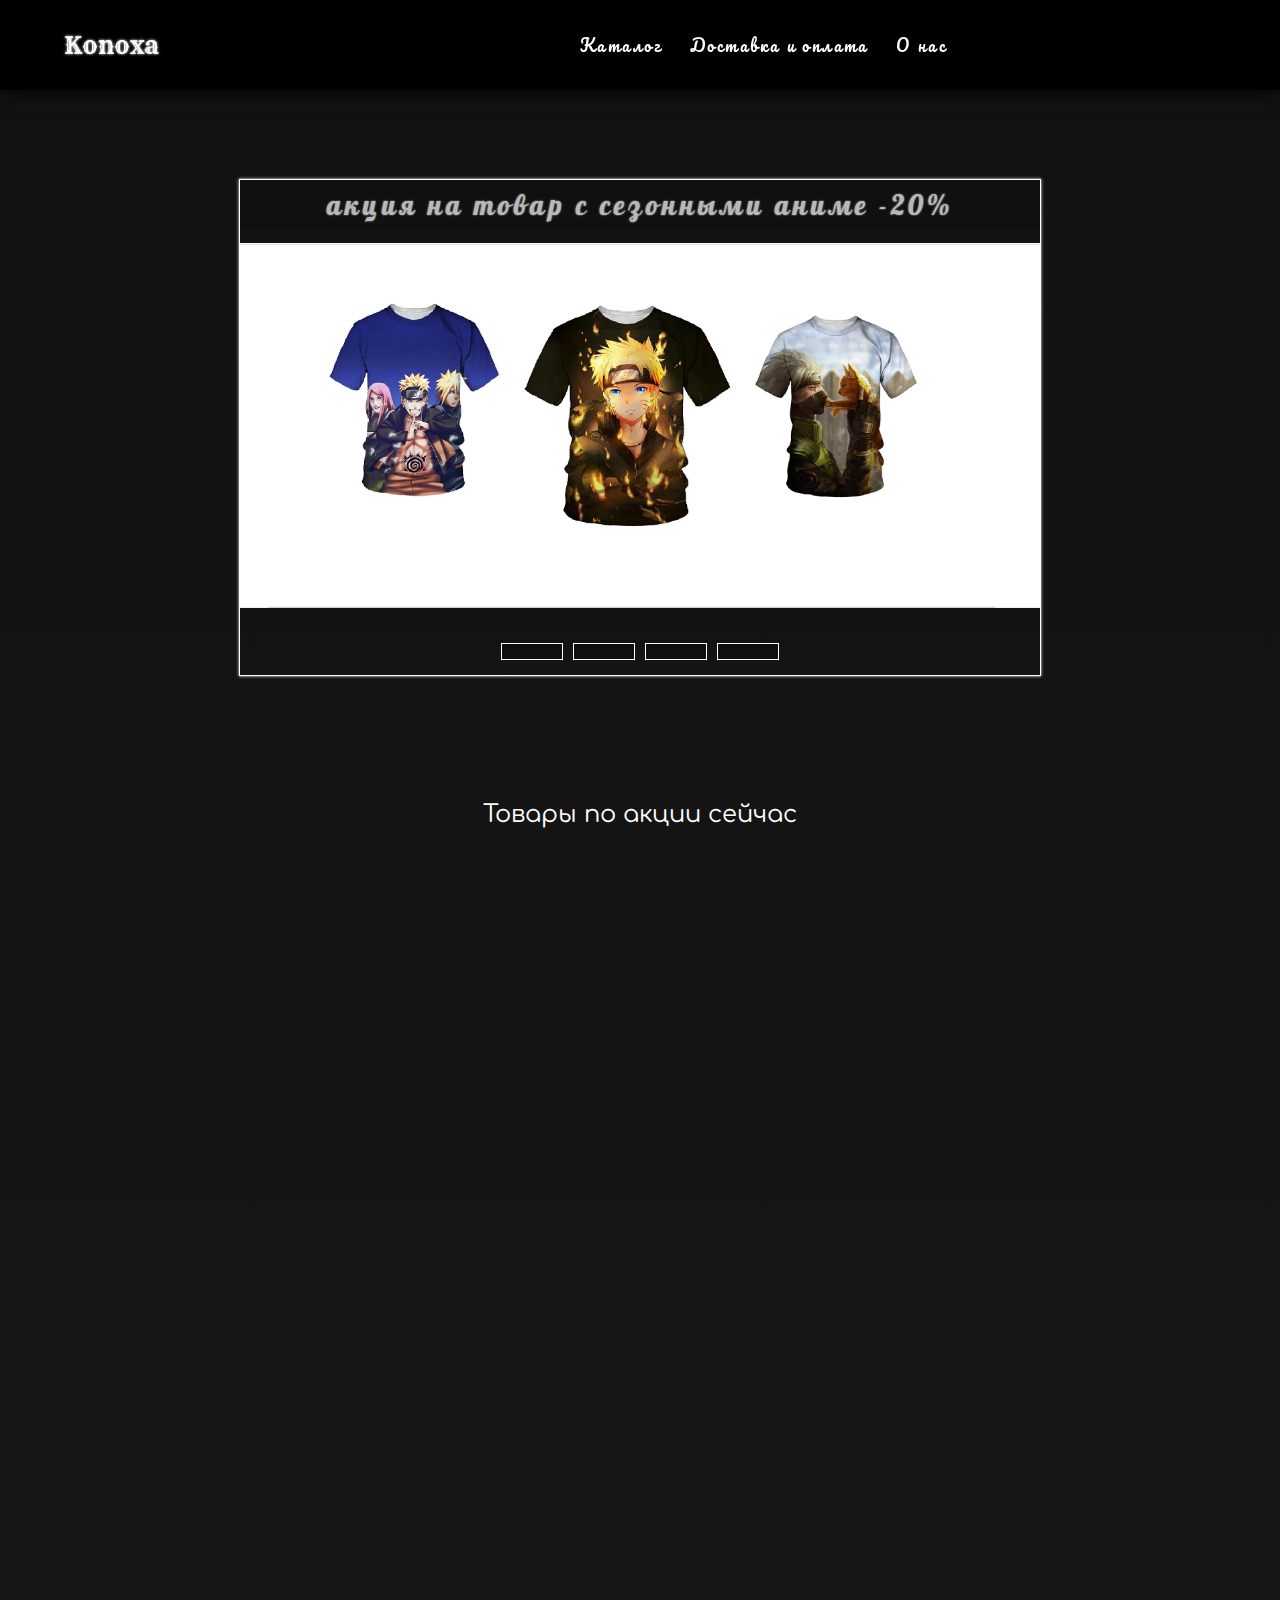
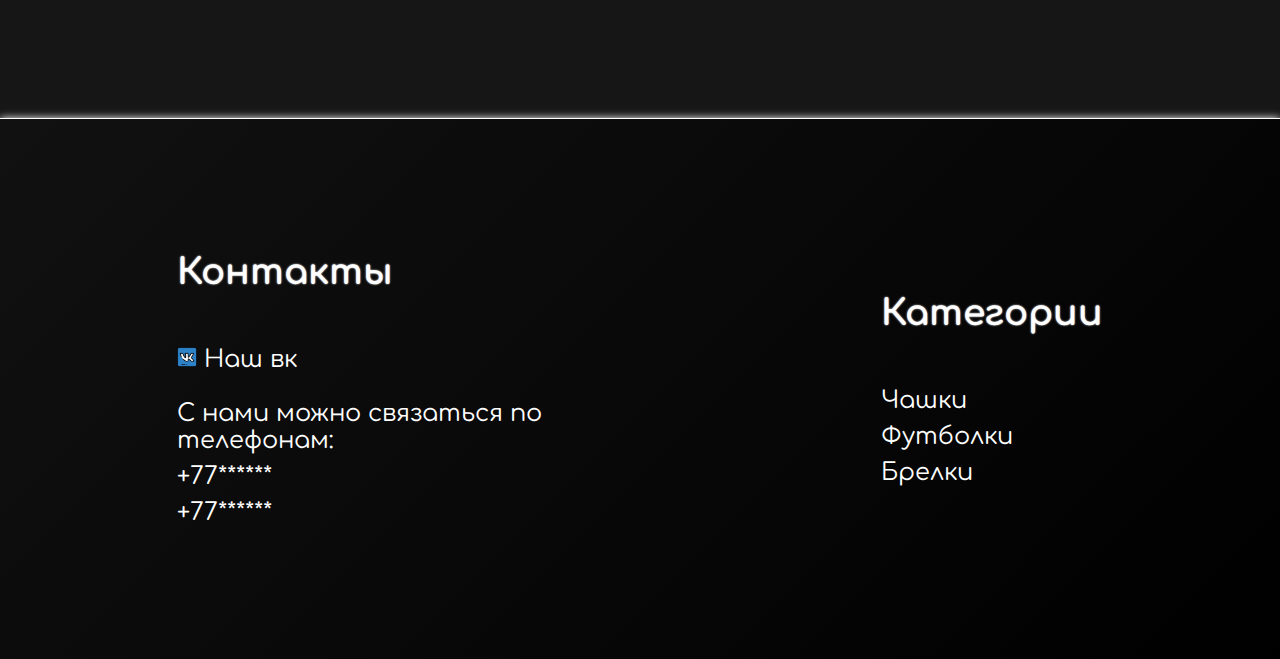
<file: index.html>
<!DOCTYPE html>
<html lang="en">
<head>
    <meta charset="UTF-8">
    <meta http-equiv="X-UA-Compatible" content="IE=edge">
    <meta name="viewport" content="width=device-width, initial-scale=1.0">
    <link rel="stylesheet" href="styles/style.css"> 
    <link rel="stylesheet" href="styles/btns.css"> 
    <link rel="stylesheet" href="styles/slider.css">
    <link rel="stylesheet" href="libraries/animate.css">
    <link rel='stylesheet' href='https://cdnjs.cloudflare.com/ajax/libs/font-awesome/4.7.0/css/font-awesome.min.css'> 
    <title>Konoxa</title>
</head>
<body>
    <header class="header">
        <div class="logo">Konoxa</div>
        <div class="right-btns">
            <a href="catalog.html" class="header-block">Каталог</a>  
            <a href="#" class="header-block">Доставка и оплата</a>  
            <a href="#" class="header-block">О нас</a>  
        </div>
    </header> 

    <div class="slider-wrapper">
        <div class="slider">
            <div class="laber-wrapper">
                <label for="sl1" class="lb"></label>
                <label for="sl2" class="lb"></label>
                <label for="sl3" class="lb"></label>
                <label for="sl4" class="lb"></label>
            </div>

            <div class="slider-items">

                <input type="radio" name="slider" id="sl1" checked>
                <input type="radio" name="slider" id="sl2">
                <input type="radio" name="slider" id="sl3">
                <input type="radio" name="slider" id="sl4">

                <div class="promotion">акция на товар с сезонными аниме -20%</div>

                <div class="sl-item sl1">
                    <img src="pic/Tshirt_naruto.png" alt="#"> 
                </div>
    
                <div class="sl-item">
                    <img src="pic/klinok_mug.png" alt="#"> 
                </div>
    
                <div class="sl-item">
                    <img src="pic/SAO_dakimakura.png" alt="#"> 
                </div> 

                <div class="sl-item">
                    <img src="pic/anime_trinket.png" alt="#"> 
                </div>
            </div>


        </div>
    </div>


    <div class="goods-promotions">Товары по акции сейчас</div> 

    <div class="container">
        <div class="item-container" data-wow-duration="6">
            <div class="item wow slideInLeft promotion-item">
                <img src="pic/klinok_mug-1.png" alt="#">
                <a href="#" class="btn-green">Подробнее</a>
            </div>

            <div class="item wow fadeInDown promotion-item">
                <img src="pic/Tshirt-naruto-3.png" alt="#">
                <a href="#" class="btn-blue">Подробнее</a>
            </div>

            <div class="item wow slideInRight promotion-item">
                <img src="pic/klinok_mug-2.png" alt="#">
                <a href="#" class="btn-red">Подробнее</a>
            </div>


            <div class="item wow bounceInLeft promotion-item">
                <img src="pic/trinket-tanziro.png" alt="#">
                <a href="#" class="btn-purple">Подробнее</a>
            </div>

            <div class="item wow fadeInDown promotion-item">
                <img src="pic/anime-dakimakura-1.png" alt="#">
                <a href="#" class="btn-yellow">Подробнее</a>
            </div>

            <div class="item wow bounceInRight promotion-item">
                <img src="pic/trinket-nezuko.png" alt="#">
                <a href="#" class="btn-orange">Подробнее</a>
            </div>

            

        </div> 
    </div> 



    <footer>
        <div class="contacts">
            <h2 class="footer-h2">Контакты</h2> 

            <span>
                <div class="vk">
                    <img src="pic/vk.png" alt="#">
                </div>
    
                <a href="https://vk.com" target="_blank" class="footer-href">Наш вк</a>
            </span>
            
            <span class="telephone">
                С нами можно связаться по телефонам: 
            </span>
            <span>+77******</span>
            <span>+77******</span>
        </div> 

        <div class="cathegories">
            <h2 class="footer-h2">Категории</h2>
            <a href="#" class="footer-href">Чашки</a> 
            <a href="#" class="footer-href">Футболки</a> 
            <a href="#" class="footer-href">Брелки</a> 
        </div>
    </footer>

    <script src="libraries/wow.min.js"></script>
    <script src="script.js"></script>
</body>
</html>
</file>
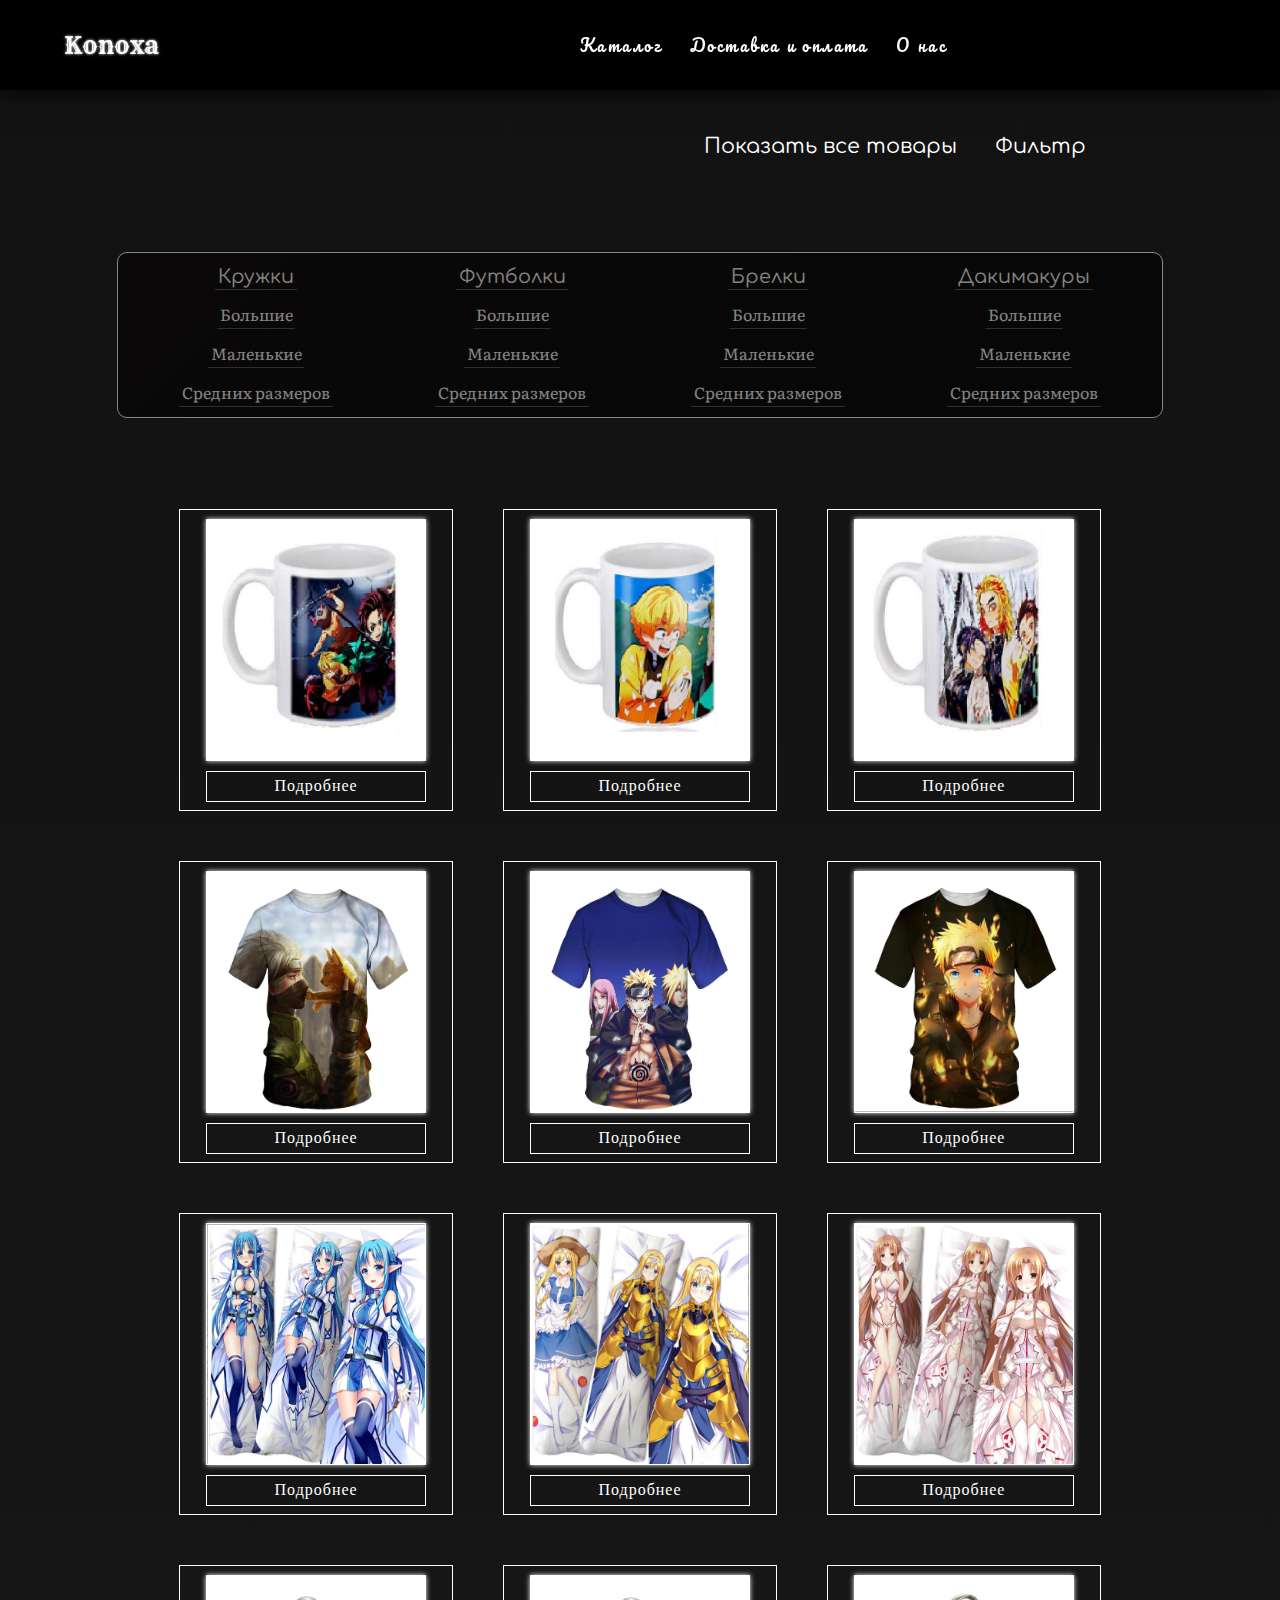
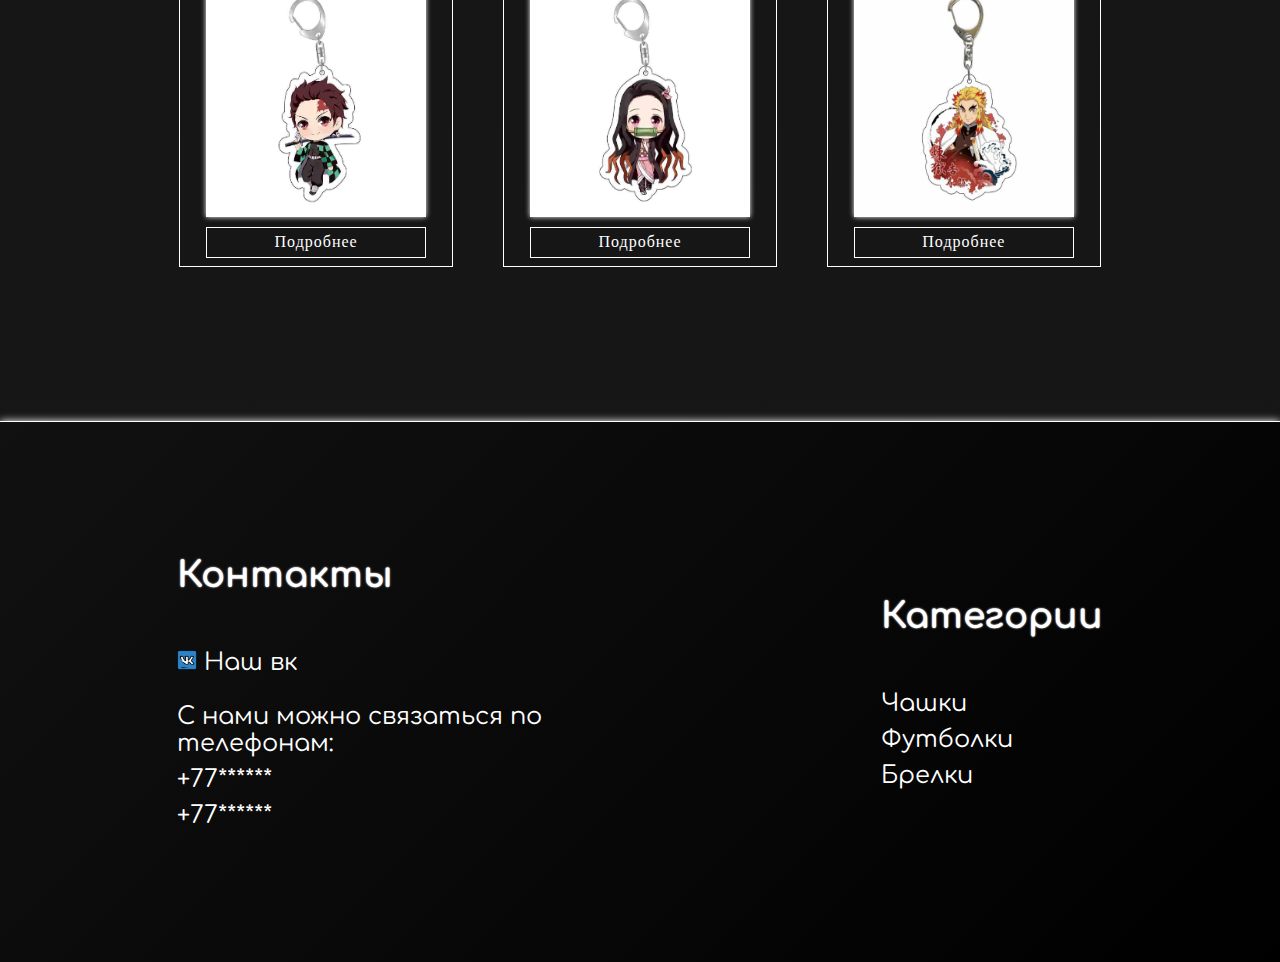
<file: catalog.html>
<!DOCTYPE html>
<html lang="en">
<head>
    <meta charset="UTF-8">
    <meta http-equiv="X-UA-Compatible" content="IE=edge">
    <meta name="viewport" content="width=device-width, initial-scale=1.0">
    <link rel="stylesheet" href="styles/style.css"> 
    <link rel="stylesheet" href="styles/btns.css"> 
    <link rel="stylesheet" href="styles/slider.css">
    <link rel="stylesheet" href="styles/catalog.css">
    <link rel="stylesheet" href="libraries/animate.css">
    <link rel='stylesheet' href='https://cdnjs.cloudflare.com/ajax/libs/font-awesome/4.7.0/css/font-awesome.min.css'> 
    <title>Konoxa</title>
</head>
<body>
    <header class="header">
        <a href="index.html" class="logo">Konoxa</a> 
        <div class="right-btns">
            <a href="catalog.html" class="header-block">Каталог</a>  
            <a href="#" class="header-block">Доставка и оплата</a>  
            <a href="#" class="header-block">О нас</a>  
        </div>
    </header> 

    <div class="filter-text-container">
        <a href="#" class="show-all-goods" onclick="showAllGoods()">Показать все товары</a>
        <a href="#" class="filter-text" onclick="filterToggle()">Фильтр</a>
    </div>


    <div class="filter-wrapper">
        <div class="filter-cathegories">    
            <div class="column">
                <span class="filter-item main-item" id="mugs">Кружки</span>
                <span class="filter-item">Большие</span>
                <span class="filter-item">Маленькие</span>
                <span class="filter-item">Средних размеров</span>
            </div>
    
            <div class="column">
                <span class="filter-item main-item" id="T-shirts">Футболки</span>
                <span class="filter-item">Большие</span>
                <span class="filter-item">Маленькие</span>
                <span class="filter-item">Средних размеров</span>
            </div>
    
            <div class="column">
                <span class="filter-item main-item" id="trinkets">Брелки</span>
                <span class="filter-item">Большие</span>
                <span class="filter-item">Маленькие</span>
                <span class="filter-item">Средних размеров</span> 
            </div>

            <div class="column">
                <span class="filter-item main-item" id="dakimakuras">Дакимакуры</span>
                <span class="filter-item">Большие</span>
                <span class="filter-item">Маленькие</span>
                <span class="filter-item">Средних размеров</span>
            </div>
        </div>
    </div>



    <div class="container">
        <div class="item-container">
            <div class="item mug">
                <img src="pic/klinok_mug-1.png" alt="#">
                <a href="#" class="btn-green">Подробнее</a>
            </div>

            <div class="item mug">
                <img src="pic/klinok_mug-2.png" alt="#">
                <a href="#" class="btn-green">Подробнее</a>
            </div>

            <div class="item mug">
                <img src="pic/klinok_mug-3.png" alt="#">
                <a href="#" class="btn-green">Подробнее</a>
            </div>



            <div class="item T-shirt">
                <img src="pic/Tshirt-naruto-1.png" alt="#">
                <a href="#" class="btn-red">Подробнее</a>
            </div>

            <div class="item T-shirt">
                <img src="pic/Tshirt-naruto-2.png" alt="#">
                <a href="#" class="btn-red">Подробнее</a>
            </div>
            
            <div class="item T-shirt">
                <img src="pic/Tshirt-naruto-3.png" alt="#">
                <a href="#" class="btn-red">Подробнее</a>
            </div>


            

            <div class="item dakimakura">
                <img src="pic/anime-dakimakura-1.png" alt="#">
                <a href="#" class="btn-yellow">Подробнее</a>
            </div>

            <div class="item dakimakura">
                <img src="pic/anime-dakimakura-2.png" alt="#">
                <a href="#" class="btn-yellow">Подробнее</a>
            </div>

            <div class="item dakimakura">
                <img src="pic/anime-dakimakura-3.png" alt="#">
                <a href="#" class="btn-yellow">Подробнее</a>
            </div>



            <div class="item trinket">
                <img src="pic/trinket-tanziro.png" alt="#">
                <a href="#" class="btn-purple">Подробнее</a>
            </div>

            <div class="item trinket">
                <img src="pic/trinket-nezuko.png" alt="#">
                <a href="#" class="btn-purple">Подробнее</a>
            </div>

            <div class="item trinket">
                <img src="pic/trinket-kedzuro.png" alt="#">
                <a href="#" class="btn-purple">Подробнее</a>
            </div>

        </div> 
    </div> 



    <footer>
        <div class="contacts">
            <h2 class="footer-h2">Контакты</h2> 

            <span>
                <div class="vk">
                    <img src="pic/vk.png" alt="#">
                </div>
    
                <a href="https://vk.com" target="_blank" class="footer-href">Наш вк</a>
            </span>
            
            <span class="telephone">
                С нами можно связаться по телефонам: 
            </span>
            <span>+77******</span>
            <span>+77******</span>
        </div> 

        <div class="cathegories">
            <h2 class="footer-h2">Категории</h2>
            <a href="#" class="footer-href">Чашки</a> 
            <a href="#" class="footer-href">Футболки</a> 
            <a href="#" class="footer-href">Брелки</a> 
        </div>
    </footer>

    <script src="catalog.js"></script>
</body>
</html>
</file>
<file: styles/style.css>
@import url('https://fonts.googleapis.com/css2?family=Rye&display=swap');
@import url('https://fonts.googleapis.com/css2?family=Pacifico&family=Rye&display=swap');
@import url('https://fonts.googleapis.com/css2?family=Comfortaa:wght@700&display=swap');
@import url('https://fonts.googleapis.com/css2?family=Caveat&display=swap');
@import url('https://fonts.googleapis.com/css2?family=Lobster&display=swap');
@import url('https://fonts.googleapis.com/css2?family=Literata:ital,wght@1,600&display=swap');


* 
{
    margin: 0px; 
    padding: 0px;
}

html, body 
{
    height: auto; 
}

body 
{
    background: linear-gradient(#121212, #181818) no-repeat; 
} 

::-webkit-scrollbar {
    display: none;
}

header 
{
    display: flex; 
    position: fixed; 
    top: 0; 
    left: 0; 
    justify-content: flex-start; 
    align-items: center; 
    background-color: black; 
    height: 10vh; 
    color: white; 
    box-shadow: 0 0 20px black;
    min-width: 100%; 
    max-width: 100%; 
    gap: 15vw;
    z-index: 20;
} 

.logo 
{
    flex: 0 1 25%; 
    padding: 5%; 
    user-select: none;
    font-size: 1.5em; 
    font-family: 'Rye', cursive; 
    text-decoration: none; 
    color: white; 
    transition: 0.5s; 
}
.logo:hover 
{
    text-shadow: 0 0 3px white;
}


.right-btns 
{
    display: flex; 
    flex-wrap: wrap;
    flex: 0 1 75%; 
    max-height: 5vh;
    user-select: none; 
}

.header-block 
{ 
    text-decoration: none; 
    color: white; 
    padding: 1%;
    margin-left: 1vw; 
    font-size: 1em; 
    letter-spacing: 0.15em;
    font-family: 'Pacifico', cursive;
    transition: 0.3s; 
    border-radius: 20px;
}

.header-block:hover
{
    box-shadow: 0 0 10px white; 
    background: linear-gradient(90deg, #0575E6, #021B79);
}

.goods-promotions 
{
    display: flex;
    justify-content: center;
    align-items: center;
    font-family: 'Comfortaa', cursive; 
    font-size: 1.5em;
    color: white;
    height: 1vh;
    width: 100%;
    margin-top: 15vh;
}

.container 
{
    display: flex;   
    justify-content: center; 
    align-items: center;
    max-width: 100%; 
    height: auto; 
    margin-top: 3vh; 
    padding: 5%;
}

.item-container 
{
    display: flex;   
    flex-wrap: wrap;
    justify-content: space-evenly;  
    align-items: center; 
    max-width: 80%; 
    gap: 50px;
}

.item 
{
    display: flex; 
    position: relative;
    flex: 25%;
    flex-direction: column; 
    justify-content: center;  
    align-items: center; 
    width: 200px;
    height: 300px; 
    gap: 10px;

    border: 1px solid white;
}

.promotion-item::before
{
    content: "акция -20%";
    display: flex; 
    justify-content: center; 
    align-items: center; 
    position: absolute; 
    bottom: 50px;  
    background-color: black; 
    color: white;
    opacity: 0.7; 
    width: 80%; 
    height: auto; 
    font-family: 'Lobster', cursive; 
}

.item img 
{
    width: 80%; 
    height: 80%;
    border: 1px solid white;
    box-shadow: 0 0 5px white; 
}




footer 
{
    display: flex; 
    justify-content: center;  
    align-items: center; 
    flex-direction: row; 
    gap: 25vw;
    background: linear-gradient(135deg, #111111 0%,#000000 100%);
    color: white;  
    width: 100%; 
    height: 60vh; 
    margin-top: 10vh;
    border-top: 1px solid white; 
    box-shadow: 0 0 8px white;
    font-size: 1.5em; 
    font-family: 'Comfortaa', cursive; 
}

.contacts 
{
    display: flex; 
    flex-direction: column; 
    gap: 1vh; 
}

.cathegories 
{
    display: flex; 
    flex-direction: column; 
    gap: 1vh; 
}

.footer-h2 
{
    text-shadow: 0 0 2px white; 
    margin-bottom: 5vh;
}

.vk
{
    display: inline-block;
    max-width: 20px; 
    max-height: 20px; 
}

.vk img 
{
    width: 100%; 
    height: 100%; 
}

.telephone 
{
    margin-top: 2vh;
    max-width: 30vw;
}

.footer-href 
{
    color: white; 
    text-decoration: none; 
    transition: 0.5s; 
}
.footer-href:hover 
{
    text-shadow: 0 0 3px white; 
}




@media screen and (max-width: 850px) 
{
    .item 
    {
        flex: 30%;
    }

    footer 
    {
        font-size: 1em; 
    }
}

@media screen and (max-width: 625px) 
{
    .right-btns 
    {
        font-size: 0.8em; 
    }

    .item-container 
    {
        flex-direction: column; 
        flex: 50%; 
    }

    .item 
    {
        padding-top: 20px; 
        padding-bottom: 10px; 
    }

    footer 
    {
        font-size: 0.8em; 
        gap: 20vw; 

    }

}

@media screen and (max-width: 505px) 
{

    .header-block:hover
    {
        text-decoration: underline; 
        box-shadow: none; 
        background: none;
    }

    .right-btns 
    {
        font-size: 0.6em; 
    }

    .goods-promotions 
    {
        font-size: 1em; 
    }
}

@media screen and (max-width: 450px) 
{
    footer 
    {
        font-size: 0.6em; 
        gap: 10vw; 
    }

    .logo
    {
        font-size: 1.5em; 
    }
}

@media screen and (max-width: 350px) 
{
    .right-btns 
    {
        font-size: 0.4em; 
    }
}
</file>
<file: styles/btns.css>
.btn-green 
{
    display: flex; 
    justify-content: center; 
    align-items: center; 
    text-decoration: none;
    border: 1px solid white; 
    padding-top: 2%;
    padding-bottom: 2%;
    color: white; 
    letter-spacing: 1px;
    width: 80%; 
    transition: 0.5s; 
}

.btn-green:hover
{
    color: #44ff00; 
    border-color: #44ff00; 
    box-shadow: 0 0 5px #44ff00; 
}




.btn-blue 
{
    display: flex; 
    justify-content: center; 
    align-items: center; 
    text-decoration: none;
    border: 1px solid white; 
    padding-top: 2%;
    padding-bottom: 2%;
    color: white; 
    letter-spacing: 1px;
    width: 80%; 
    transition: 0.5s; 
}

.btn-blue:hover
{
    color: #279FDA; 
    border-color: #279FDA; 
    box-shadow: 0 0 5px #279FDA; 
}




.btn-red 
{
    display: flex; 
    justify-content: center; 
    align-items: center; 
    text-decoration: none;
    border: 1px solid white; 
    padding-top: 2%;
    padding-bottom: 2%;
    color: white; 
    letter-spacing: 1px;
    width: 80%; 
    transition: 0.5s; 
}

.btn-red:hover
{
    color: red; 
    border-color:red; 
    box-shadow: 0 0 5px white;
    text-shadow: 0 0 1px #ED1331; 
}



.btn-purple 
{
    display: flex; 
    justify-content: center; 
    align-items: center; 
    text-decoration: none;
    border: 1px solid white; 
    padding-top: 2%;
    padding-bottom: 2%;
    color: white; 
    letter-spacing: 1px;
    width: 80%; 
    transition: 0.5s; 
}

.btn-purple:hover
{
    color: #F14CE5; 
    border-color: #F14CE5; 
    box-shadow: 0 0 3px #F14CE5; 
}



.btn-yellow 
{
    display: flex; 
    justify-content: center; 
    align-items: center; 
    text-decoration: none;
    border: 1px solid white; 
    padding-top: 2%;
    padding-bottom: 2%;
    color: white; 
    letter-spacing: 1px;
    width: 80%; 
    transition: 0.5s; 
}

.btn-yellow:hover
{
    color: #ffee00; 
    border-color: #ffee00; 
    box-shadow: 0 0 3px #ffee00; 
    text-shadow: 0 0 1px #ffee00; 
}


.btn-orange 
{
    display: flex; 
    justify-content: center; 
    align-items: center; 
    text-decoration: none;
    border: 1px solid white; 
    padding-top: 2%;
    padding-bottom: 2%;
    color: white; 
    letter-spacing: 1px;
    width: 80%; 
    transition: 0.5s; 
}

.btn-orange:hover
{
    color: #FF7E0C; 
    border-color: #FF7E0C; 
    box-shadow: 0 0 3px #FF7E0C; 
    text-shadow: 0 0 1px #FF7E0C; 
}
</file>
<file: styles/slider.css>
.slider-wrapper 
{
    display: flex; 
    position: relative; 
    justify-content: center; 
    align-items: center; 
    margin-top: 20vh; 
    width: 100%;; 
    height:55vh;
    z-index: 1;
} 

.slider 
{
    display: flex; 
    position: relative; 
    justify-content: center; 
    align-items: center; 
    overflow: hidden;
    max-width: 800px;
    height: 100%;
    box-shadow: 0 0 3px white;
    border: 1px solid white;
}

.slider-items 
{
    display: flex;
    justify-content: center; 
    align-items: center;
    width: 500%; 
    height: 100%;
}

.slider-items .sl-item 
{
    min-width: 100%; 
    transition: 0.8s;
}

.slider-items .sl-item img 
{
    max-width: 100%; 
    height: auto;
}


.slider-items input 
{
    position: absolute; 
    visibility: hidden;    
}

.laber-wrapper 
{
    display: flex;
    justify-content: center;
    position: absolute; 
    bottom: 15px; 
    gap: 10px;
}

.laber-wrapper .lb 
{
    width: 60px;  
    height: 15px; 
    border: 1px solid white; 
    cursor: pointer; 
    transition: all 0.5s ease;
    background-color: #101010;
}

.laber-wrapper .lb:hover 
{
    background-color: white;
}


.promotion
{
    display: flex; 
    justify-content: center; 
    align-items: center; 
    position: absolute;
    background-color: #101010; 
    opacity: 0.7;
    color: white; 
    z-index: 5; 
    width: 100%; 
    height: auto; 
    top: 0; 
    padding: 1%;
    text-shadow: 0 0 2px white; 
    letter-spacing: 0.15em; 
    user-select: none; 
    font-family: 'Lobster', cursive; 
    font-size: 1.7em; 
}


#sl1:checked ~ .sl1 
{
    margin-left: 300%; 
}

#sl2:checked ~ .sl1 
{
    margin-left: 100%;
}

#sl3:checked ~ .sl1  
{
    margin-left: -100%;
}

#sl4:checked ~ .sl1  
{
    margin-left: -300%;
}


@media screen and (max-width: 850px) 
{
    .slider-wrapper 
    {
        height: 45vh;
    }

    .slider 
    {
        max-width: 500px; 
    }

    .promotion 
    {
        font-size: 1.2em; 
    }
}

@media screen and (max-width: 570px) 
{
    .slider-wrapper 
    {
        height: 25vh;
    }

    .slider 
    {
        max-width: 300px; 
    }

    .laber-wrapper .lb 
    {
        width: 20px;  
        height: 10px; 
        border: 1px solid white; 
        cursor: pointer; 
        transition: all 0.5s ease;
    }

    .promotion 
    {
        font-size: 0.4em; 
    }
}
</file>
<file: styles/catalog.css>
.filter-text-container 
{
    display: flex; 
    gap: 3vw;
    margin-top: 15vh; 
    font-size: 1.3em; 
}

.filter-text 
{
    display: inline-block; 
    color: white; 
    height: 3vh; 
    transition: 0.3s; 
    text-decoration: none; 
    font-family: 'Comfortaa', cursive; 
}
.filter-text:hover 
{
    text-shadow: 0 0 3px white;
    text-decoration: underline; 
}

.show-all-goods 
{
    display: inline-block; 
    color: white; 
    height: 3vh; 
    margin-left: 55vw; 
    transition: 0.3s; 
    text-decoration: none; 
    font-family: 'Comfortaa', cursive; 
}
.show-all-goods:hover 
{
    text-shadow: 0 0 3px white;
    text-decoration: underline; 
}




.filter-wrapper 
{
    display: flex; 
    justify-content: center; 
    align-items: center; 
    max-width: 100%; 
    height: auto; 
    margin-top: 10vh;  
    font-family: 'Literata', serif;
}

.filter-cathegories 
{
    display: flex; 
    min-width: 80%; 
    max-width: 80%; 
    border-radius: 10px; 
    border: 1px solid rgb(136, 136, 136); 
    padding: 10px; 
    background: linear-gradient(135deg, rgb(10, 8, 8), rgb(7, 7, 7));
    color: white; 
    font-size: 1em;
}

.column 
{
    display: flex; 
    flex-direction: column; 
    justify-content: center; 
    align-items: center; 
    flex: 20%;
    gap: 1vh; 

}

.main-item 
{
    font-family: 'Comfortaa', cursive; 
    font-size: 1.2em; 
}

.filter-item 
{
    display: flex; 
    justify-content: center; 
    align-items: center; 
    border-bottom: 1px solid rgba(163, 163, 163, 0.5);  
    padding: 1%; 
    opacity: 0.5; 
    transition: 0.5s; 
}

.filter-item:hover
{
    opacity: 1; 
    text-shadow: 0 0 1px white; 
    border-bottom: 1px solid rgba(163, 163, 163, 0.5);  
}


@media screen and (max-width: 850px) 
{
    .show-all-goods 
    {
        margin-left: 40vw;
    }

    .filter-cathegories 
    {
        font-size: 0.9em;
    }
}

@media screen and (max-width: 690px) 
{
    .show-all-goods 
    {
        margin-left: 50vw;
    }
    .filter-text-container 
    {
        font-size: 0.8em; 
    }
}

@media screen and (max-width: 600px) 
{

    .filter-cathegories 
    {
        max-width: 100%; 
        min-width: 90%; 
        padding: 20px; 
        font-size: 0.69em;
    }
}

@media screen and (max-width: 470px) 
{
    .filter-wrapper 
    {
        margin-top: 5vh; 
    }
    .filter-cathegories 
    {
        max-width: 90%; 
        min-width: 80%; 
        font-size: 0.5em;
    }

    .show-all-goods 
    {
        margin-left: 40vw;
    }
    .filter-text-container 
    {
        font-size: 0.7em; 
    }
}

@media screen and (max-width: 400px) 
{
    .filter-cathegories 
    {
        font-size: 0.4em;
    }

    .show-all-goods 
    {
        margin-left: 30vw;
    }
}
</file>
